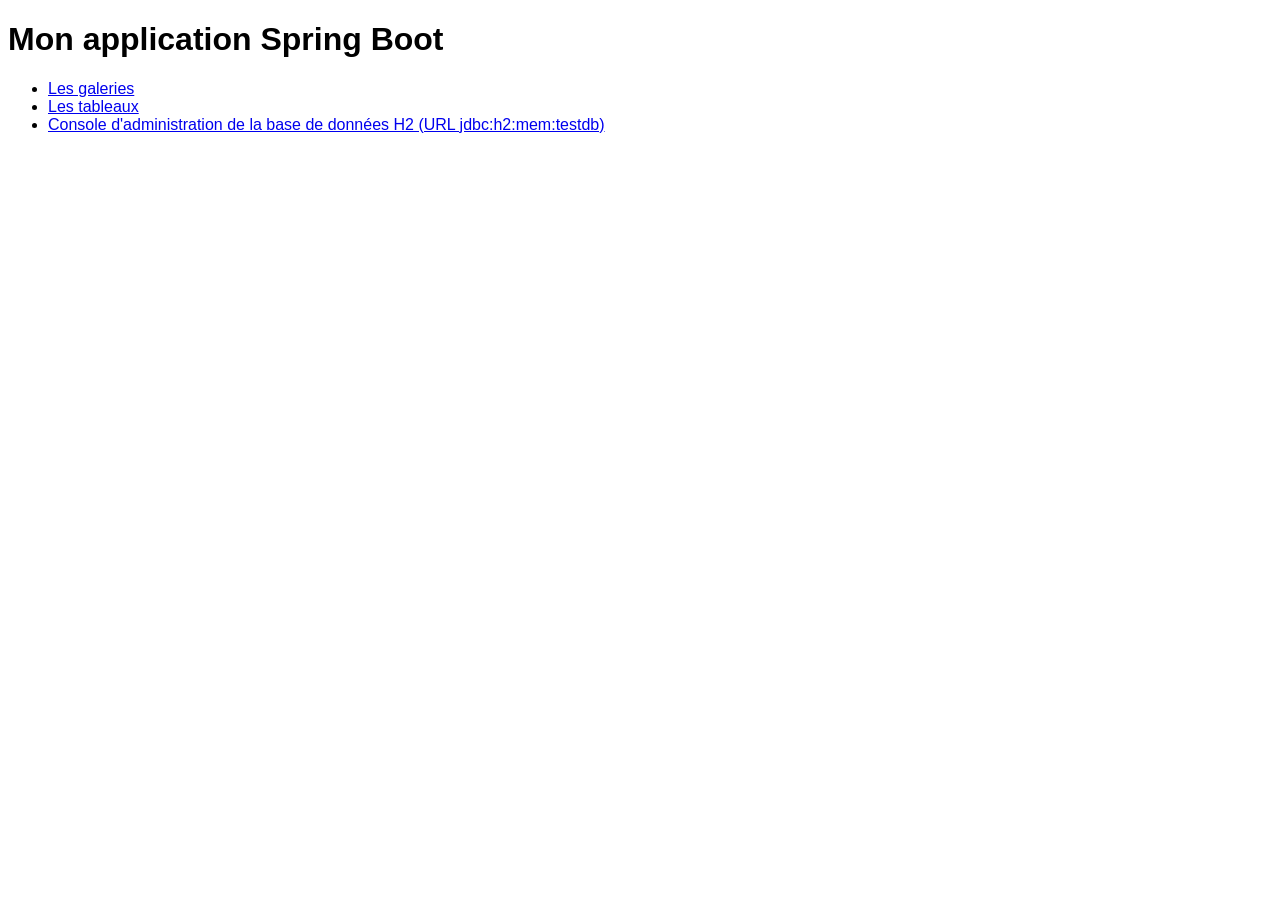
<file: GalerieUML-spring/src/main/resources/static/index.html>
<!DOCTYPE HTML>
<html>
    <head>
        <title>Mon application Spring Boot</title>
        <meta http-equiv="Content-Type" content="text/html; charset=UTF-8" />
        <link rel="stylesheet" type="text/css" href="css/style.css"/>	
    </head>
    <body>
        <h1>Mon application Spring Boot</h1>
        <ul>
            <li><a href="galerie/show" target="_blank">Les galeries</a></li>
			<li><a href="tableau/show" target="_blank">Les tableaux</a></li>
            <li><a href="h2-console" target="_blank">Console d'administration de la base de données H2 (URL jdbc:h2:mem:testdb)</a></li>
        </ul>
    </body>
</html>
</file>
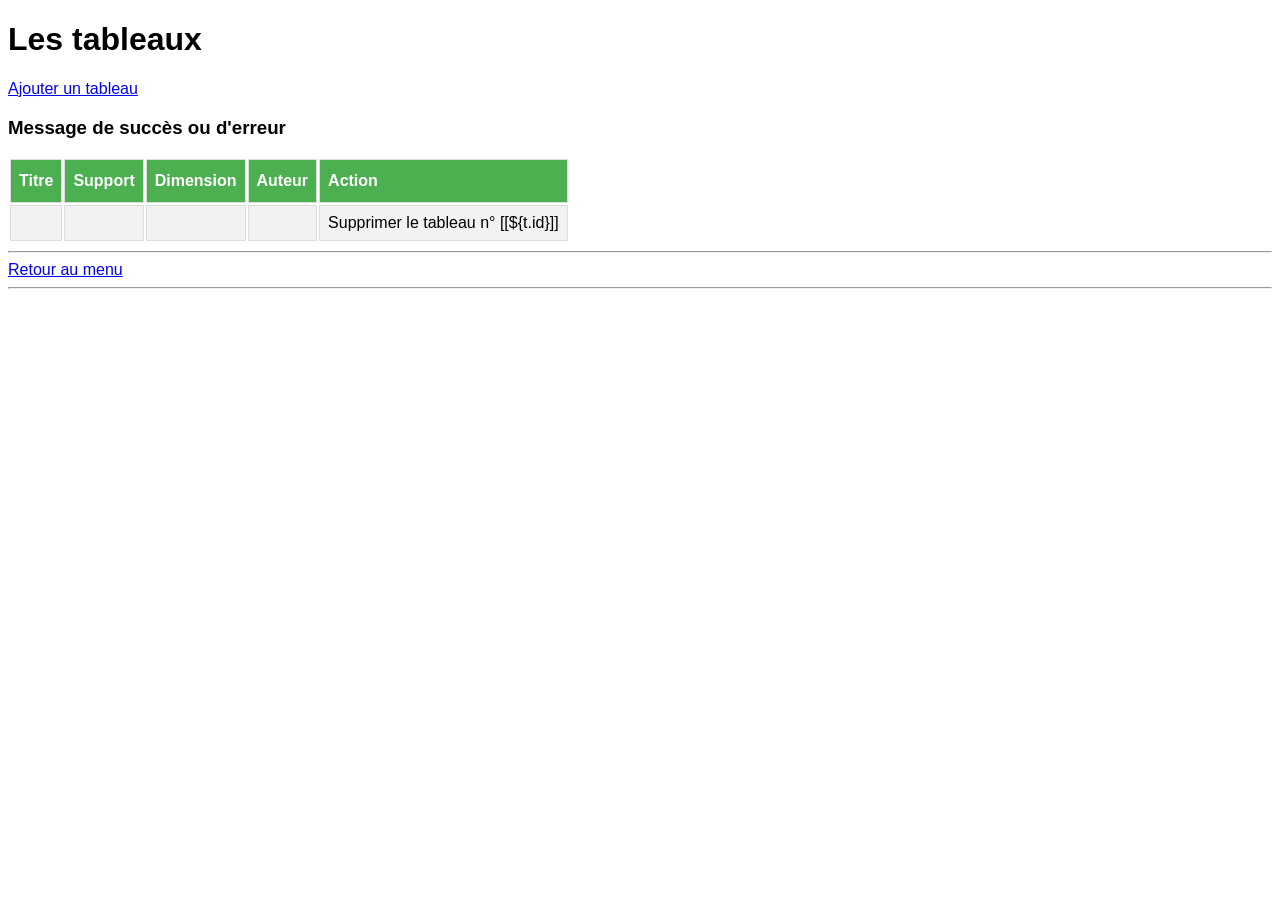
<file: GalerieUML-spring/src/main/resources/templates/afficheTableaux.html>
<!DOCTYPE HTML>
<!--/* 
	Le contrôleur transmet deux informations à cette vue :
		- galeries : la liste des galeries à afficher
		- message : un éventuel message d'erreur ou d'information
*/-->

<html xmlns="http://www.w3.org/1999/xhtml" xmlns:th="http://www.thymeleaf.org">

<head>
	<title>Liste des tableaux</title>
	<meta charset="UTF-8" />
	<meta name="viewport" content="width=device-width, initial-scale=1.0" />
	<link rel="stylesheet" type="text/css" th:href="@{/css/style.css}" href="../static/css/style.css" />
</head>

<body>
	<h1>Les tableaux</h1>
	<!--/* On appelle l'URL 'add' du contrôleur */-->
	<a th:href="@{add}" href='formulaireTableau.html'>Ajouter un tableau</a>
	<!--/* On affiche un éventuel message d'erreur */-->
	<h3 th:text="${message}">Message de succès ou d'erreur</h3>

	<table>
		<tr>
			<th>Titre</th>
			<th>Support</th>
			<th>Dimension</th>
			<th>Auteur</th>
			<th>Action</th>
		</tr>
		<tr th:each="t: ${tableaux}">
		<td th:text="${t.titre}"/>
		<td th:text="${t.support}"/>
		<td th:text="${t.dimension}"/>
		<td/> <!--<p th:each="a: ${t.auteur_id}"><span th:text="${a.nom}">Street</span></td> th:text="${t.auteur_id}" -->
		<td><a th:href="@{delete(id=${t.id})}">Supprimer le tableau n° [[${t.id}]]</a></td>
		</tr>
	</table>

	<hr />
	<a th:href="@{/}" href="../static/index.html">Retour au menu</a>
	<hr />
</body>

</html>
</file>
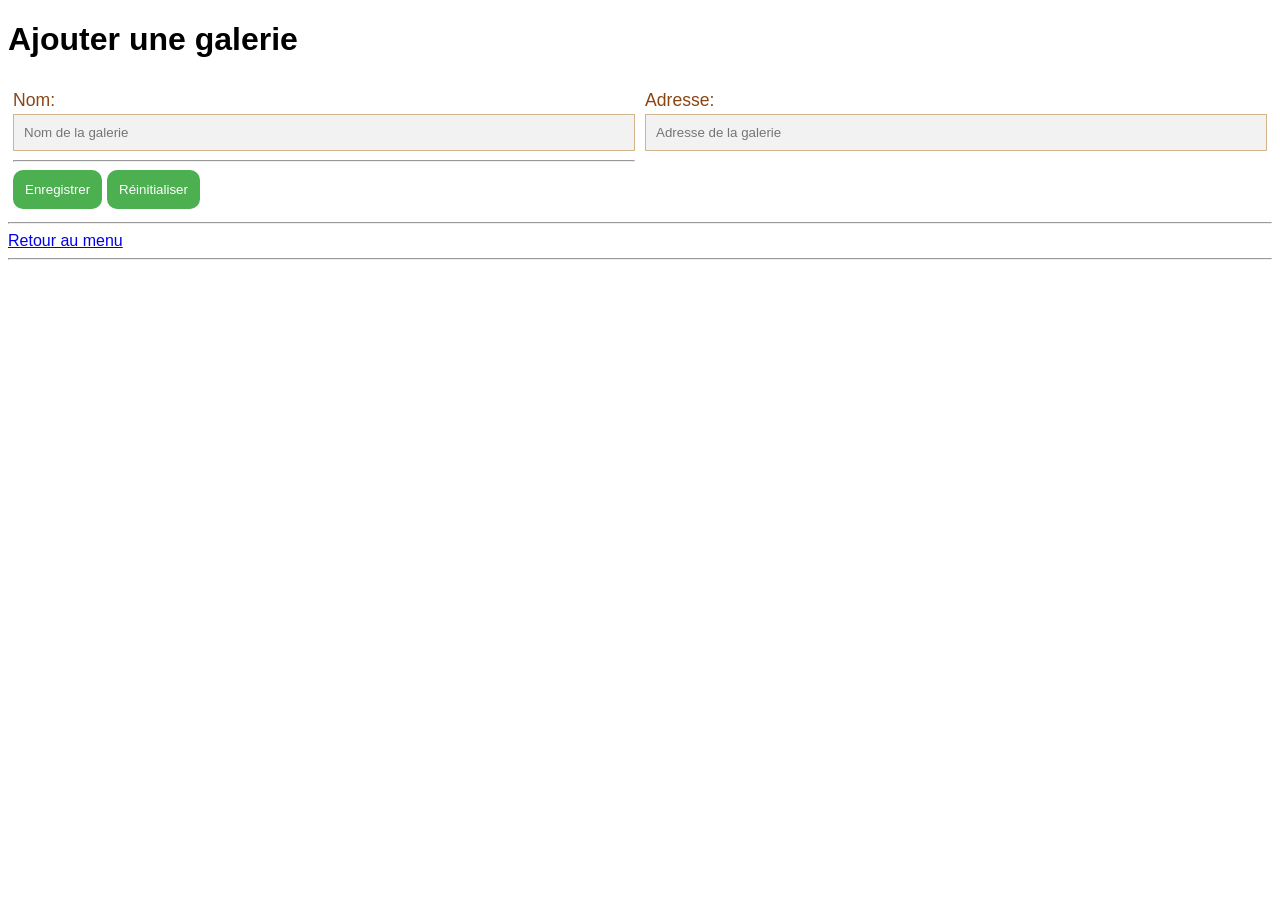
<file: GalerieUML-spring/src/main/resources/templates/formulaireGalerie.html>
<!DOCTYPE HTML>
<!--/* 
	Information transmise par le contrôleur :
	- galerie : la galerie à éditer
*/-->
<html xmlns="http://www.w3.org/1999/xhtml" xmlns:th="http://www.thymeleaf.org">

<head>
	<title>Ajouter une catégorie</title>
	<meta charset="UTF-8" />
	<meta name="viewport" content="width=device-width, initial-scale=1.0" />
	<link rel="stylesheet" type="text/css" th:href="@{/css/style.css}" href="../static/css/style.css" />
</head>

<body>
	<h1>Ajouter une galerie</h1>
	<!--/* Au revient au contrôleur, avec la méthode POST */-->
	<!--/* th:object définit quel est l'objet édité par ce formulaire */-->
	<form th:object="${galerie}" method="POST" th:action="@{save}">
		<div class="column">
			<label for="nom">Nom:</label>
			<!--/* th:field définit quel champ de l'objet est édité par cette zone de saisie */-->
			<input type="text" th:field="*{nom}" placeholder="Nom de la galerie" />
			<hr />
			<input type="submit" value="Enregistrer" /> <input type="reset" value="Réinitialiser" />
		</div>
		<div class="column">
			<label for="adresse">Adresse:</label>
			<input type="text" th:field="*{adresse}" placeholder="Adresse de la galerie" />
		</div>
	</form>
	<hr />
	<a th:href="@{/}" href="../static/index.html">Retour au menu</a>
	<hr />
</body>

</html>
</file>
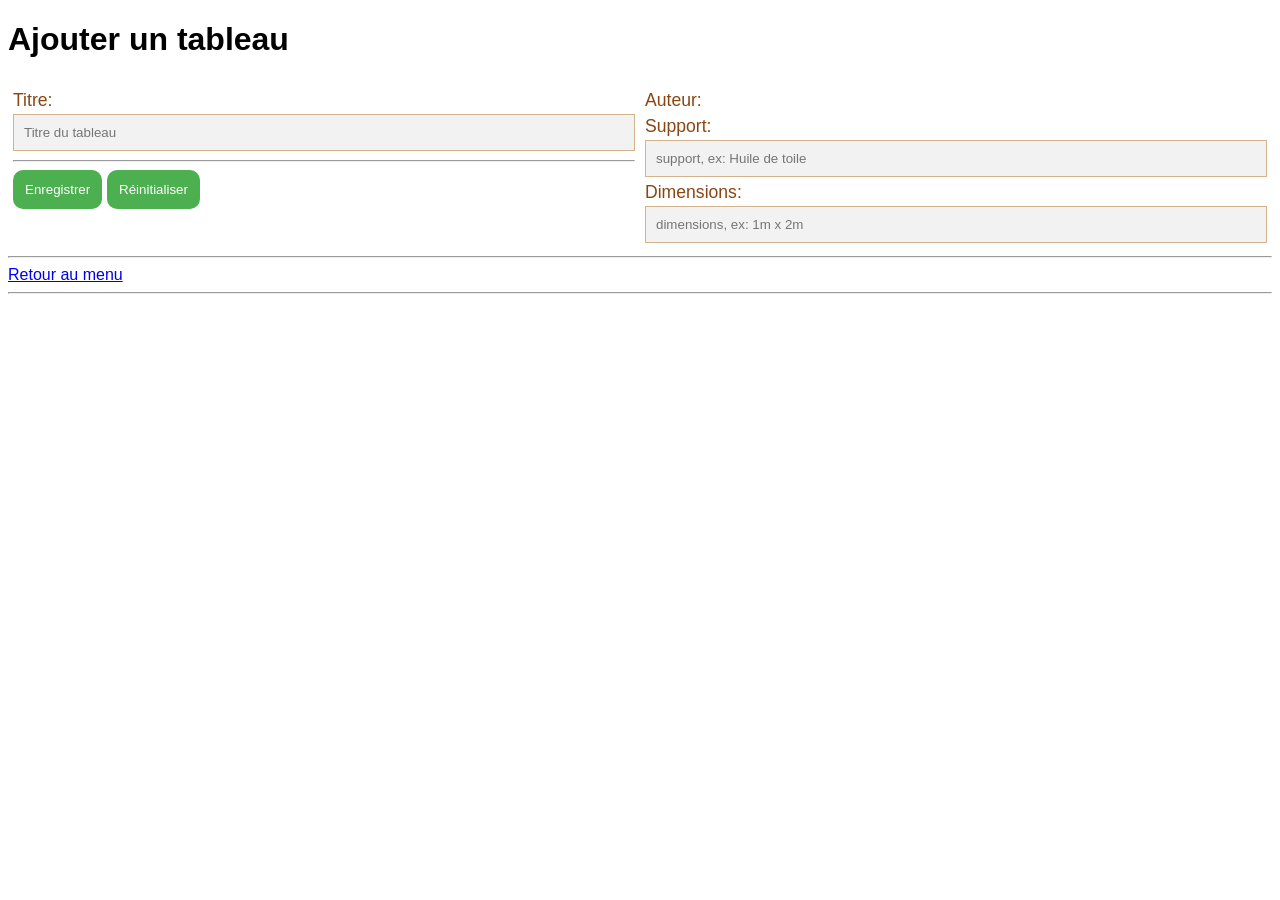
<file: GalerieUML-spring/src/main/resources/templates/formulaireTableau.html>
<!DOCTYPE HTML>
<!--/* 
	Information transmise par le contrôleur :
	- tableau : le tableau à éditer
*/-->
<html xmlns="http://www.w3.org/1999/xhtml" xmlns:th="http://www.thymeleaf.org">

<head>
	<title>Ajouter une catégorie</title>
	<meta charset="UTF-8" />
	<meta name="viewport" content="width=device-width, initial-scale=1.0" />
	<link rel="stylesheet" type="text/css" th:href="@{/css/style.css}" href="../static/css/style.css" />
</head>

<body>
	<h1>Ajouter un tableau</h1>
	<!--/* Au revient au contrôleur, avec la méthode POST */-->
	<!--/* th:object définit quel est l'objet édité par ce formulaire */-->
	<form th:object="${tableau}" method="POST" th:action="@{save}">
		<div class="column">
			<label for="nom">Titre:</label>
			<!--/* th:field définit quel champ de l'objet est édité par cette zone de saisie */-->
			<input type="text" th:field="*{titre}" placeholder="Titre du tableau" />
			<hr />
			<input type="submit" value="Enregistrer" /> <input type="reset" value="Réinitialiser" />
		</div>
		<div class="column">
			<label for="auteur">Auteur:</label>

			<label for="support">Support:</label>
			<input type="text" th:field="*{support}" placeholder="support, ex: Huile de toile" />
			<label for="dimension">Dimensions:</label>
			<input type="text" th:field="*{dimension}" placeholder="dimensions, ex: 1m x 2m" />
		</div>
	</form>
	<hr />
	<a th:href="@{/}" href="../static/index.html">Retour au menu</a>
	<hr />
</body>

</html>
</file>
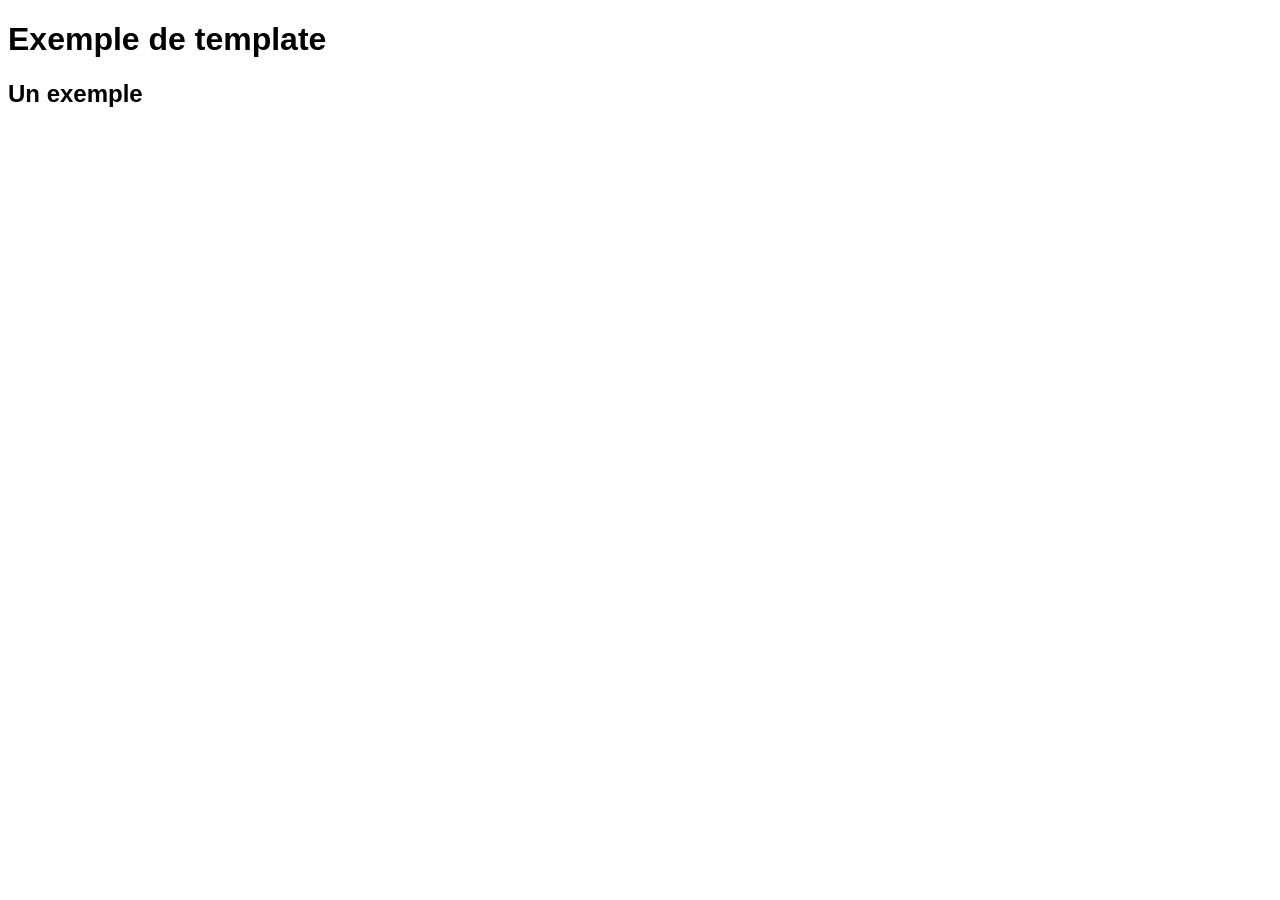
<file: GalerieUML-spring/src/main/resources/templates/myTemplate.html>
<!DOCTYPE html>
<html xmlns="http://www.w3.org/1999/xhtml" xmlns:th="http://www.thymeleaf.org">

<head>
	<title>Exemple de template</title>
	<meta http-equiv="Content-Type" content="text/html; charset=UTF-8" />
	<link rel="stylesheet" type="text/css" th:href="@{/css/style.css}" href="../static/css/style.css" />
</head>

<body>
	<h1>Exemple de template</h1>
	<h2 th:text="${message}">Un exemple</h2>
</body>

</html>
</file>
<file: GalerieUML-spring/src/main/resources/static/css/style.css>
body{
	font-family: "Trebuchet MS", Arial, Helvetica, sans-serif;	
}

td, th {
	border: 1px solid #ddd;
	padding: 8px;
}

tr:nth-child(even){background-color: #f2f2f2;}

tr:hover {background-color: #ddd;}

th {
	padding-top: 12px;
	padding-bottom: 12px;
	text-align: left;
	background-color: #4CAF50;
	color: white;
}

.column{
	width:50%;
	float:left;
	padding: 5px;
	box-sizing:border-box;
}

/*clear-fix the parent of column because it collapsed!  */
form:after{
	content:'';
	display:block;
	clear:both;
}

/* FORM STUFF BEGINS HERE */
form{
	font-size:110%
}

label{
	display:block;
	color:saddlebrown;
	margin: 5px 0 3px;
}

fieldset label{
	display:inline-block;
	font-size:85%;
	font-family: Calibri, sans-serif;
}


input[type=text],
input[type=email],
input[type=tel],
textarea,
select{
	width:100%;
	padding:10px;
	box-sizing:border-box;
	background-color: #f2f2f2;	
	border: solid 1px tan;
}

textarea{
	resize: vertical;
	min-height: 70px;
}

fieldset{
	border:none;
	margin:20px 0 ;
	padding:10px 0;
	border-bottom: 1px solid tan;
}

legend{
	color:white;
	background-color:tan;
	display:block;
	width:100%;
	padding:3px;
}

input[type=checkbox]{
	background-color:red;
	border: solid 1px red;
	color:red;
	outline:red;
}

/* BUTTONS */
input[type=submit],
input[type=reset]
{
	padding-top:12px;
	padding-bottom:12px;
	padding-left:12px; 
	padding-right:12px;
	border-radius:10px;
	text-align:left;
	background-color: #4CAF50;
	color: white;
	border:none;
}
/* hovers and tabs */
input[type=text]:hover,
input[type=email]:hover{
	background-color:khaki;
}
input[type=text]:focus,
input[type=email]:focus{
	outline: 2px solid tan;
}
input[type=sumbit]:hover,
input[type=submit]:focus{
	background-color:limegreen;
}
</file>
